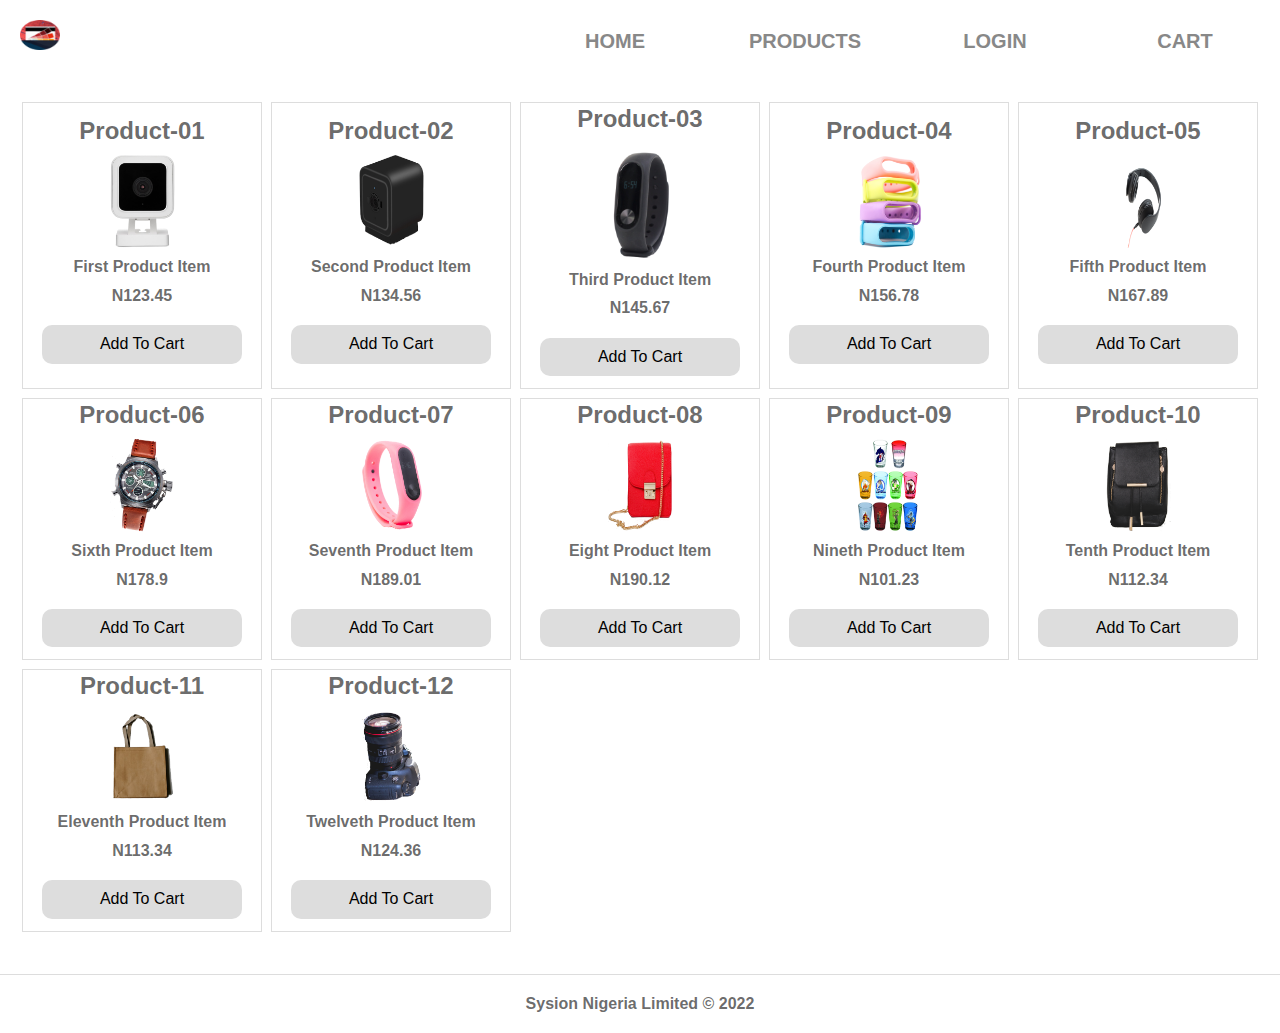
<file: index.html>
<!DOCTYPE html>
<html>
<head>
	<meta charset="utf-8">
	<meta name="viewport" content="width=device-width, initial-scale=1.0">
	<meta http-equiv="X-UA-Compatible" content="ie=edge">
	<link rel="shortcut icon" type="image/icon" href="favicon.png">
	<link rel="stylesheet" type="text/css" href="css/normalize.css">
	<link rel="stylesheet" type="text/css" href="css/style.css">
	<title>Simple E-Commerce Cart</title>
</head>
<body>
	<div id="wrapper"> 
		<header> 
			<div id="logo"><img src="image/logo4.png" alt="Logo image" /></div>
			<nav> 
				<ul>
					<li><a href="./">home</a></li> 
					<li><a href="#">products</a></li> 
					<li><a href="#">login</a></li> 
					<li><a href="#">cart<span class="hide-cart-count"><img src="image/cart-6.png" /><strong></strong></span></a></li> 
				</ul>
			</nav>
		</header>
		<!--- Header Ends --->

		<main> 
		</main>
		<!--- Main Ends --->

		<section class="cart"> 
			<div class="cart-main">
				<div class="cart-top">
					<h3>Cart Items</h3>
					<a class='close-cart'>x</a>
				</div>
			</div>

			<div class="cart-footer">
				<div class="cart-out">
					<button class="empty-cart cart-out-btn">Empty Cart</button>
					<button class="checkout cart-out-btn">Check Out</button>
				</div>

				<div class="cart-total"> 
					<p>Total purchase: </p><strong>N0.00</strong>
				</div>
			</div>
		</section>

		<section class="cart-checkout hide-form"> 
			<h3>Purchase Summary</h3>

			<div class="purchases"> 
				<ul></ul>
			</div>

			<p>Total purchase: <strong>N0.00</strong></p>

			<div class="cart-checkout-footer">
				<button class="cancel-checkout-btn">Cancel</button>
				<button class="continue-checkout-btn">Continue</button>
			</div>
		</section>

		<form id="login-register" name="login-form" class="hide-form" action="">
		</form>

		<footer> 
			<p> Sysion Nigeria Limited &copy; 2022</p>
		</footer>
		<!--- Footer Ends -->

	</div>
	<!--- Wrapper Ends --->

	<script src="https://js.paystack.co/v1/inline.js"></script> 
	<script src="js/main.js" type="module"></script>
</body>
</html>
</file>
<file: css/style.css>
*{
	box-sizing: border-box;
	margin: 0;
	padding: 0;
}

html{
	font-family: arial, sans-serif, tahoma, helvetica, verdana;
	font-size: 62.5%;    							/* 10px */
}

body{
	font-size: 1.6rem;								/* 16px */   
	font-weight: 700;
	color: rgba(22, 22, 22, 0.65);
}

a{
	text-decoration: none;
	color: #888888;
	font-weight: 900;
}

button{
	border: none;
	outline: none;
	cursor: pointer;
	background-color: #dddddd;
}

button:focus{
	border: none;
	outline: none;
}

#wrapper{
	
}

header{
	display: flex;
	flex-direction: row;
	justify-content: flex-start;
}

#logo{
	margin: 1rem;
	padding: 1rem;
}

#logo img{
	width: 4rem;
	height: 3rem;
}

nav{
	flex: 1 1 25rem;
}

nav ul{
	display: flex;
	flex-direction: column;
	justify-content: flex-start;
	width: 100%;
	margin: 1rem;
	padding: 1rem;
	list-style: none;
}

nav ul li{
	display: block;
	margin: 0.2rem 2rem;
	background-color: #dddddd;
}

nav ul li a{
	display: block;
	width: 15rem;
	height: 3rem;
	margin: 0.5rem auto;
	padding: 0.5rem;
	font-size: 2rem;
	text-align: center;
	text-transform: uppercase;
}

nav ul li a:hover{
	
}

nav ul li a span{
	margin-left: 0.2rem;
	position: relative;
}

nav ul li a span img{
	width: 2rem;
	height: 1.5rem;
	margin-top: 0.5rem;
}

nav ul li a span strong{
	position: absolute;
	left: 0.5rem;
	top: -0.5rem;
	font-size: 1.5rem;
	color: #ff0000;
	font-weight: bold;
}

.hide-cart-count{
	display: none;
}

main{
	display: grid;
	grid-gap: 0.5rem;									/* grid-row-gap: 0.5rem; grid-column-gap: 0.5rem; */
	grid-template-rows: auto;							/* row height will be dynamic; OR grid-auto-rows: minmax(100px, auto);*/
	grid-template-columns: 1fr;
	padding: 2rem;

	grid-auto-columns: max-content;					/* help smooth out certain instances when doing more than the minimum */
	grid-auto-flow: dense;							/* help smooth out certain instances when doing more than the minimum */
}

.product-item{
	grid-column: span 1;
	grid-row: span 1;
	margin: 0.2rem;
	padding: 0.2rem;
	justify-content: center;
	align-items: center;
	display: flex;
	flex-direction: column;
}

.product-item:not(.product-item:last-of-type){
	border-bottom: 0.1rem solid #dddddd;
}

.product-item img{
	width: 6.5rem;
	max-width: 6.5rem;
}

.product-item .add{
	width: 20rem;
	margin: 1rem auto;
	padding: 1rem;
	border-radius: 1rem;
}

.product-item h2,
.product-item img,
.product-item p{
	margin-bottom: 1rem;
}

.product-desc{
	text-transform: capitalize;
}

.cart{
	width: 80%;
	position: absolute;
	top: 0;
	right: 0;
	margin: 1rem 0;
	padding: 1rem;
	background-color: rgba(185, 185, 185, 0.8);
	transition: all 0.5s linear;
	transform: translateX(100%);
}

.show-cart{
	transform: translateX(0);
}

.cart-main,
.cart-footer{
	width: 100%;
}

.cart-main{}

.cart-top{
	display: grid;
	grid-template-columns: 5fr 1fr;
	margin-bottom: 2rem;
	border-bottom: 0.2rem solid #ffffff;
}

.cart-top h3{
	display: block;
	margin: 1rem auto;
	padding: 0.5rem;
}

.cart-top a{
	display: block;
	margin: 1rem 2rem 1rem auto;
	padding: 0.5rem;
	font-size: 1.4rem;
	font-weight: bold;
	color: #aa3333;
	border: 0.1rem solid #dddddd;
	border-radius: 0.5rem;
	width: 2.5rem;
	height: 2.5rem;
	text-align: center;
	line-height: 1.4rem;
	cursor: pointer;
}

.cart-item{
	display: grid;
	grid-template-columns: 5fr 1fr;
	margin-bottom: 1rem;
	padding-bottom: 1rem;
}

.cart-item{
	border-bottom: 0.1rem solid #222222;
}

.cart-detail,
.cart-number{
	display: flex;
	flex-direction: column;
}

.cart-detail-span{
	text-align: center;
	color: #337733;
}

.product-count{
	color: #aa3333;
}

.cart-number{}

.cart-number-btn{
	width: 2.5rem;
	height: 2.5rem;
	font-size: 1.4rem;
	font-weight: bold;
	border-radius: 0.5rem;
	margin-bottom: 0.3rem;
}

.cart-footer{}

.cart-out{
	margin: 2rem 0;
	border-bottom: 0.2rem solid #ffffff;
}

.cart-out-btn{
	width: 12rem;
	margin: 1rem 2rem;
	padding: 0.5rem;
	border-radius: 0.5rem;
	font-size: 1.4rem;
	font-weight: bold;
}

.checkout{

}

.cart-total{
	display: grid;
	grid-template-columns: 5fr 1fr;
	font-size: 1.8rem;
}

.cart-total p{
	padding-left: 2rem;
	color: rgba(22, 22, 22, 1);
}

.cart-total strong{
	padding-right: 1rem;
	color: #aa3333;
}

.cart-checkout{
	position: absolute;
	top: 10rem;
	left: 1%;
	right: 1%;
	width: 95%;
	margin: 4rem auto auto auto;
	padding: 2rem;
	border: 0.1rem solid #dddddd;
	border-radius: 1rem;
	background-color: rgba(185, 185, 185, 0.8);
}

.cart-checkout h3{
	text-align: center;
	padding-bottom: 0.5rem;
}

.purchases ul{
	list-style: none;
}

.purchases li{
	padding: 0.2rem;
	margin: 0.2rem;
}

.cart-checkout p{
	padding-top: 1rem;
	padding-bottom: 2rem;
	text-align: center;
}

.cart-checkout-footer{
	width: 80%;
	margin: 0 auto;
	display: flex;
	flex-direction: row;
	justify-content: space-around;
}

.cancel-checkout-btn{
	width: 8rem;
	height: 3rem;
	font-size: 1.4rem;
	font-weight: bold;
	border-radius: 0.5rem;
	margin-bottom: 0.3rem;
}

.continue-checkout-btn{
	width: 8rem;
	height: 3rem;
	font-size: 1.4rem;
	font-weight: bold;
	border-radius: 0.5rem;
	margin-bottom: 0.3rem;
}

#login-register{
	position: absolute;
	top: 10rem;
	left: 1%;
	right: 1%;
	width: 95%;
	max-width: 40rem;
	margin: 4rem auto auto auto;
	padding: 2rem;
	display: grid;
	grid-template-columns: 1fr;
	grid-template-rows: repeat(6, 1fr);
	border: 0.1rem solid #dddddd;
	border-radius: 1rem;
	background-color: rgba(185, 185, 185, 0.8);
}

.form-header{
	width: 100%;
	display: flex;
	flex-direction: row;
	justify-content: flex-start;
	align-items: center;
}

.form-header a{
	display: block;
	margin-left: 1rem;
}

.form-header a:last-child{
	width: 3rem;
	height: 3rem;
	line-height: 3rem;
	font-weight: bold;
	color: #ffffff;
	margin: 0.5rem;
	border: 0.1rem solid #ffffff;
	border-radius: 50%;
	text-align: center;
	background-color: #777777;
}

.form-header img{
	width: 4rem;
	height: 3rem;
}

.form-header h2{
	font-weight: bold;
	margin: 0.5rem auto;
}

.form-input,
.form-submit{
	display: flex;
	flex-direction: column;
	justify-content: center;
	align-items: center;
	margin: 0.5rem;
}

.form-input label,
.form-input input{
	width: 100%;
	max-width: 35rem;
}

.form-input label{
	font-size: 1.4rem;
	margin-bottom: 0.2rem;
}

.form-input input{
	
}

.form-submit button{
	width: 20rem;
	padding: 1rem;
	border-radius: 1rem;
}

.form-switch{
	display: flex;
	flex-direction: row;
	justify-content: flex-start;
	align-items: center;
}

.form-switch p{
	margin: 1rem 0.5rem 1rem auto;
}

.form-switch a{
	margin: 1rem auto 1rem 0.5rem;
	color: #aa3333;
}

.form-logout{
	text-align: center;
}

.form-logout a{
	margin: 1rem auto 1rem 0.5rem;
	color: #aa3333;
	font-size: 1rem;
}

.hide-element{
	visibility: hidden;
	display: none;
	flex: 1 1 100%;
}

.hide-form{
	visibility: hidden;
	display: none;
}

footer{
	text-align: center;
	margin-top: 2rem;
}


/*=== LARGER SCREENS ===*/
@media screen and (min-width: 768px){
	header{
		display: flex;
		flex-direction: row;
		justify-content: space-between;
	}

	nav ul{
		display: flex;
		flex-direction: row;
		justify-content: flex-end;
		width: 100%;
		margin: 1rem;
		padding: 1rem;
		list-style: none;
	}

	nav ul li{
		margin: 0 2rem;
		background: none;
	}

	nav ul li a:hover{
		border-bottom: 0.3rem solid #36ef36;
	}

	main{
		grid-template-columns: repeat(auto-fill, minmax(24rem, 1fr));
	}

	.product-item{
		border: 0.1rem solid #dddddd;
	}

	.cart{
		width: 40rem;
		top: 8rem;
	}

	.cart-checkout{
		width: 95%;
		max-width: 60rem;
	}

	.cancel-checkout-btn{
		width: 15rem;
		height: 3rem;
		font-size: 1.6rem;
	}

	.continue-checkout-btn{
		width: 15rem;
		height: 3rem;
		font-size: 1.6rem;
	}

	#login-register{
		left: 10%;
		right: 10%;
	}

	footer{
		border-top: 0.1rem solid #dddddd;
		padding: 2rem;
	}

}
</file>
